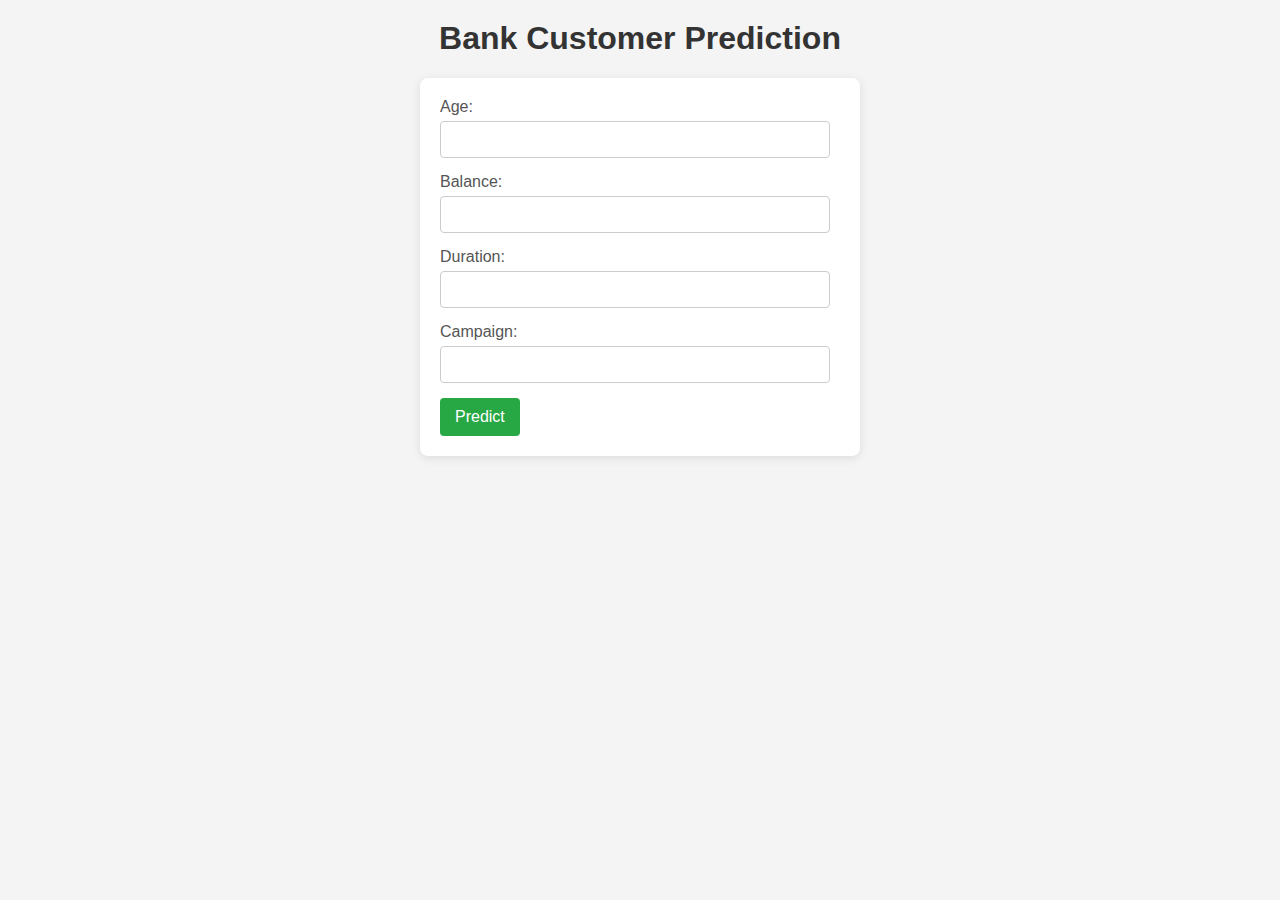
<file: index.html>
<!DOCTYPE html>
<html lang="en">
<head>
    <meta charset="UTF-8">
    <meta name="viewport" content="width=device-width, initial-scale=1.0">
    <title>Bank Prediction</title>
    <link rel="stylesheet" href="styles.css">
</head>
<body>
    <h1>Bank Customer Prediction</h1>
    <form method="POST" action="/predict">
        <label for="age">Age:</label>
        <input type="text" id="age" name="age" required><br>

        <label for="balance">Balance:</label>
        <input type="text" id="balance" name="balance" required><br>

        <label for="duration">Duration:</label>
        <input type="text" id="duration" name="duration" required><br>

        <label for="campaign">Campaign:</label>
        <input type="text" id="campaign" name="campaign" required><br>

        <input type="submit" value="Predict">
    </form>
</body>
</html>
</file>
<file: styles.css>
/* styles.css */

/* Reset some default styles */
body {
    font-family: Arial, sans-serif;
    margin: 0;
    padding: 0;
    background-color: #f4f4f4;
}

h1 {
    text-align: center;
    color: #333;
    margin-top: 20px;
}

/* Center the form */
form {
    max-width: 400px;
    margin: 20px auto;
    padding: 20px;
    background: white;
    border-radius: 8px;
    box-shadow: 0 2px 10px rgba(0, 0, 0, 0.1);
}

/* Style the input fields */
label {
    display: block;
    margin-bottom: 5px;
    color: #555;
}

input[type="text"] {
    width: calc(100% - 10px);
    padding: 10px;
    margin-bottom: 15px;
    border: 1px solid #ccc;
    border-radius: 4px;
    box-sizing: border-box; /* Include padding and border in element's total width and height */
}

/* Style the submit button */
input[type="submit"] {
    background-color: #28a745;
    color: white;
    border: none;
    padding: 10px 15px;
    border-radius: 4px;
    cursor: pointer;
    font-size: 16px;
    transition: background-color 0.3s;
}

input[type="submit"]:hover {
    background-color: #218838;
}

/* Responsive design */
@media (max-width: 480px) {
    form {
        width: 90%;
    }
}
</file>
